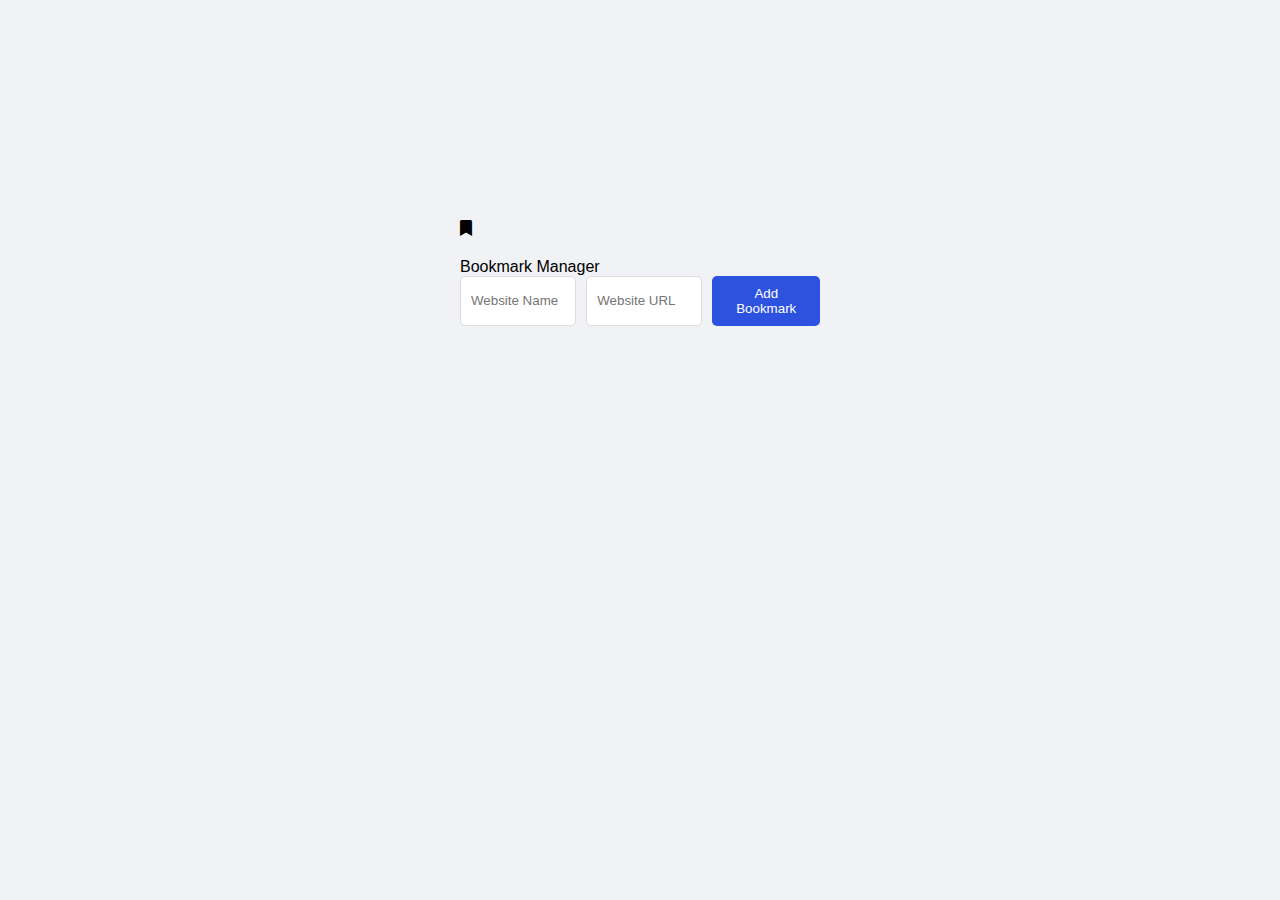
<file: index.html>
<!DOCTYPE html>
<html lang="en">
<head>
  <meta charset="UTF-8">
  <meta name="viewport" content="width=device-width, initial-scale=1.0">
  <link rel="stylesheet" href="https://cdnjs.cloudflare.com/ajax/libs/font-awesome/6.0.0-beta3/css/all.min.css">
  <title>Bookmark Manager</title>
  <link rel="stylesheet" href="index.css">
</head>
<body>
  <div class="container">
    <i class="fa fa-bookmark" aria-hidden="true"></i>
    <h1></h1></span> Bookmark Manager</h1>
    <div class="form-group">
      <input type="text" id="websiteName" placeholder="Website Name">
      <input type="text" id="websiteURL" placeholder="Website URL">
      <button onclick="addBookmark()">Add Bookmark</button>
    </div>
    <div id="bookmarkList" class="bookmark-list"></div>
  </div>
  <script src="index.js"></script>
</body>
</html>
</file>
<file: index.css>
* {
    box-sizing: border-box;
    margin: 0;
    padding: 0;
    font-family: Arial, sans-serif;
  }
  
  body {
    display: flex;
    justify-content: center;
    align-items: center;
    min-height: 100vh;
    background-color: #f0f2f5;
  }
  
  .container {
    max-width: 400px;
    height: 100px;
    padding: 20px;
    margin-top: -401px;
  }
  
  h1 {
    text-align: center;
    color: #2d52df;
    font-size: 2em;
    margin-bottom: 20px;
  }
  
  .form-group {
    display: flex;
    gap: 10px;
    justify-content: center;
    margin-bottom: 20px;
  }
  
  input[type="text"] {
    padding: 10px;
    width: 40%;
    border: 1px solid #ddd;
    border-radius: 5px;
  }
  
  button {
    padding: 10px 20px;
    border: none;
    background-color: #2d52df;
    color: white;
    border-radius: 5px;
    cursor: pointer;
  }
  
  button:hover {
    background-color: #1e3bbf;
  }
  
  .bookmark-list {
    display: flex;
    flex-wrap: wrap;
    gap: 20px;
  }
  
  .bookmark {
    background: white;
    padding: 15px;
    border-radius: 8px;
    box-shadow: 0 4px 6px rgba(0, 0, 0, 0.1);
    width: calc(50% - 20px);
    min-width: 200px;
  }
  
  .bookmark h3 {
    color: #2d52df;
    margin-bottom: 10px;
  }
  
  .bookmark a {
    display: block;
    color: #1e90ff;
    margin-bottom: 10px;
  }
  
  .button-group {
    display: flex;
    gap: 10px;
  }
  
  button.edit, button.delete {
    flex: 1;
    padding: 8px;
    border: none;
    color: white;
    border-radius: 5px;
    cursor: pointer;
  }
  
  button.edit {
    background-color: #28a745;
  }
  
  button.delete {
    background-color: #dc3545;
  }
</file>
